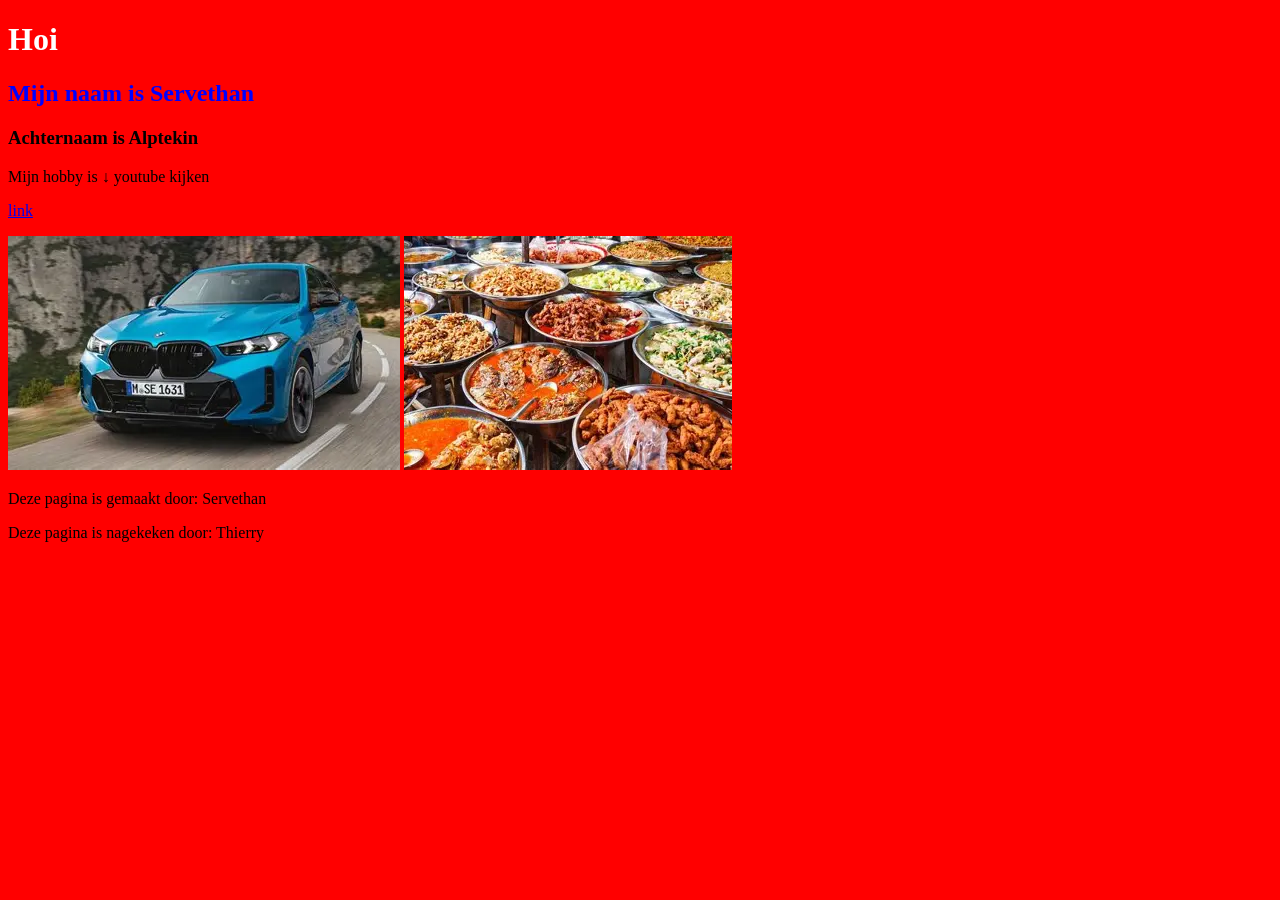
<file: opdracht_2-1/index.html>
<!DOCTYPE html>
<html lang="en">
<head>
    <meta charset="UTF-8">
    <meta name="viewport" content="width=device-width, initial-scale=1.0">
    <title>Document</title>
    <link rel="stylesheet" href="main.css">
</head>
<body>
    <h1>Hoi</h1>
    <h2>Mijn naam is Servethan<h2>
    <h3>Achternaam is Alptekin</h3>
    <p>Mijn hobby is ↓ youtube kijken</p>
     <a href="https://www.youtube.com/">link</a></p>

    <img src="Foto afbeeldingen/OIP.webp" alt="dit is een auto">
    <img src="Foto afbeeldingen/OIP (1).webp" alt="dit is eten">
    <p>Deze pagina is gemaakt door: Servethan</p>
    <p>Deze pagina is nagekeken door: Thierry</p>
</body>
</html>
</file>
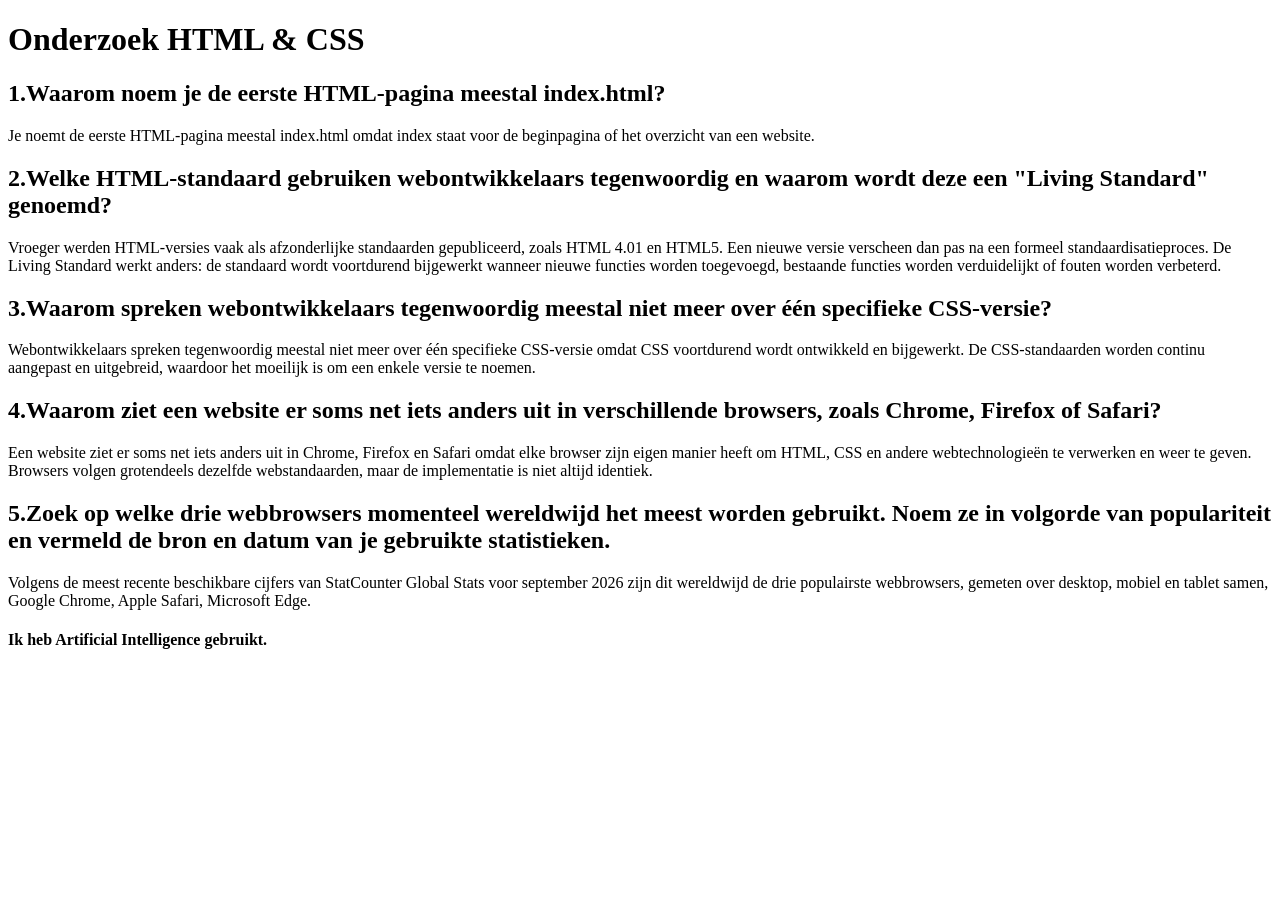
<file: opdracht_2-3/index.html>
<!DOCTYPE html>
<html lang="en">
<head>
    <meta charset="UTF-8">
    <meta name="viewport" content="width=device-width, initial-scale=1.0">
    <title>Document</title>
</head>
<body>
    <h1>Onderzoek HTML & CSS</h1>
<h2>1.Waarom noem je de eerste HTML-pagina meestal index.html?</h2>
<p>Je noemt de eerste HTML-pagina meestal index.html omdat index staat voor de beginpagina of het overzicht van een website.</p>
<h2>2.Welke HTML-standaard gebruiken webontwikkelaars tegenwoordig en waarom wordt deze een "Living Standard" genoemd?</h2>
<p>Vroeger werden HTML-versies vaak als afzonderlijke standaarden gepubliceerd, zoals HTML 4.01 en HTML5. Een nieuwe versie verscheen dan pas na een formeel standaardisatieproces.

De Living Standard werkt anders: de standaard wordt voortdurend bijgewerkt wanneer nieuwe functies worden toegevoegd, bestaande functies worden verduidelijkt of fouten worden verbeterd.</p>
<h2>3.Waarom spreken webontwikkelaars tegenwoordig meestal niet meer over één specifieke CSS-versie?</h2>
<p>Webontwikkelaars spreken tegenwoordig meestal niet meer over één specifieke CSS-versie omdat CSS voortdurend wordt ontwikkeld en bijgewerkt. De CSS-standaarden worden continu aangepast en uitgebreid, waardoor het moeilijk is om een enkele versie te noemen.</p>
<h2>4.Waarom ziet een website er soms net iets anders uit in verschillende browsers, zoals Chrome, Firefox of Safari?</h2>
<p>Een website ziet er soms net iets anders uit in Chrome, Firefox en Safari omdat elke browser zijn eigen manier heeft om HTML, CSS en andere webtechnologieën te verwerken en weer te geven. Browsers volgen grotendeels dezelfde webstandaarden, maar de implementatie is niet altijd identiek.</p>
<h2>5.Zoek op welke drie webbrowsers momenteel wereldwijd het meest worden gebruikt. Noem ze in volgorde van populariteit en vermeld de bron en datum van je gebruikte statistieken. </h2>
<p>Volgens de meest recente beschikbare cijfers van StatCounter Global Stats voor september 2026 zijn dit wereldwijd de drie populairste webbrowsers, gemeten over desktop, mobiel en tablet samen, Google Chrome, Apple Safari, Microsoft Edge.</p>
<h4>Ik heb Artificial Intelligence gebruikt.</h4>
</body>
</html>
</file>
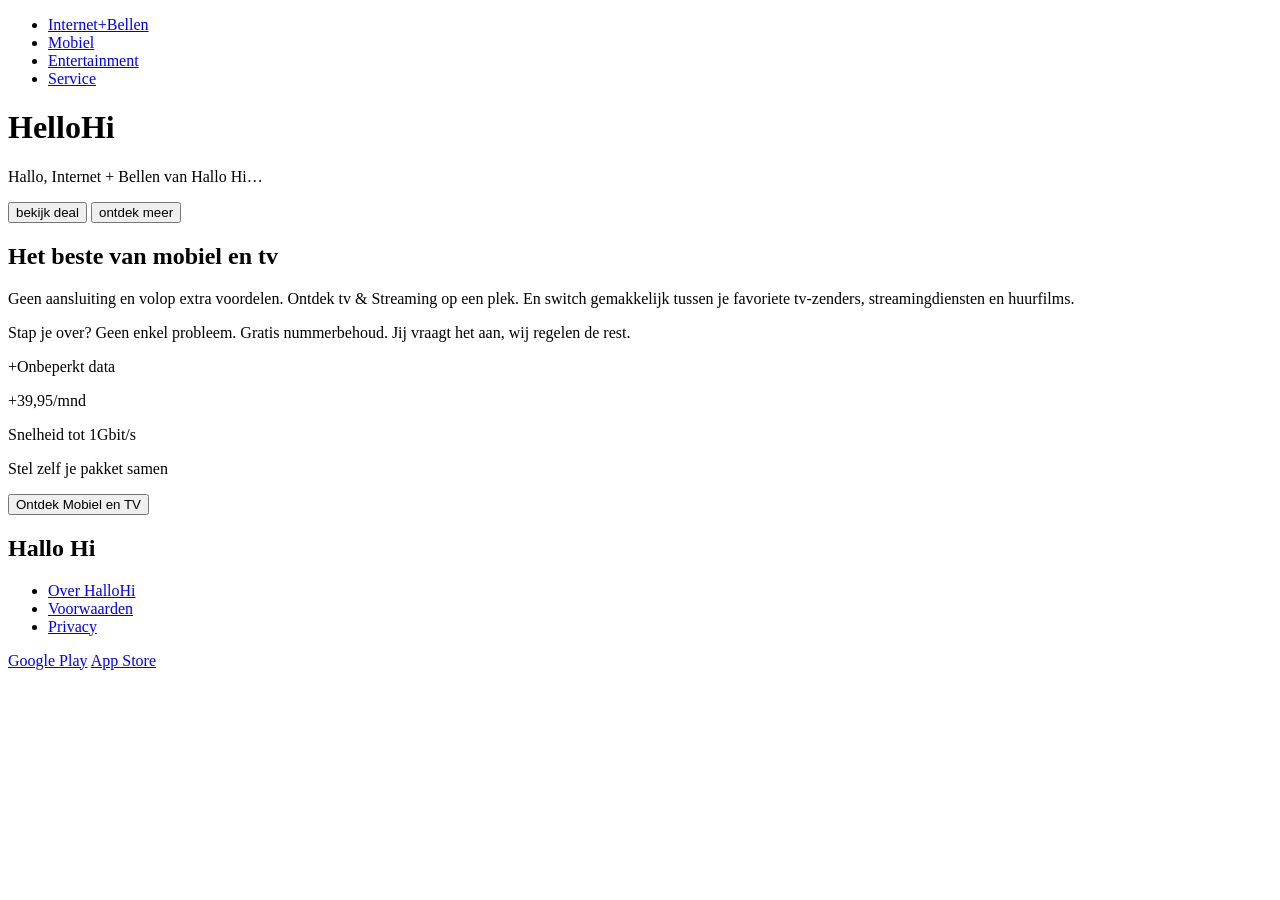
<file: opdracht_3-1/index.html>
<!DOCTYPE html>
<html lang="en">
<head>
    <meta charset="UTF-8">
    <meta name="viewport" content="width=device-width, initial-scale=1.0">
    <title>Document</title>
</head>
<body>
    <header>
        <nav>
            <ul>
                <li><a href="#">Internet+Bellen</a></li>
                <li><a href="#">Mobiel</a></li>
                <li><a href="#">Entertainment</a></li>
                <li><a href="#">Service</a></li>
            </ul>
        </nav>
    </header>
    <header><h1>HelloHi</h1></header>
    <section>
        <p>Hallo, Internet + Bellen van Hallo Hi…</p>
        <button>bekijk deal</button>
        <button>ontdek meer</button>
    </section>
    <section>
        <h2>Het beste van mobiel en tv</h2>
        <p>Geen aansluiting en volop extra voordelen.
            Ontdek tv & Streaming op een plek. En switch gemakkelijk
            tussen je favoriete tv-zenders, streamingdiensten en huurfilms.</p>
            <p>Stap je over? Geen enkel probleem. Gratis nummerbehoud.
            Jij vraagt het aan, wij regelen de rest.</p>
            <p> +Onbeperkt data </p>
            <p>+39,95/mnd</p>
            <p>Snelheid tot 1Gbit/s</p>
            <p>Stel zelf je pakket samen</p>
            <button>Ontdek Mobiel en TV</button>
    </section>
    <footer>
    <h2>Hallo Hi</h2>

    <ul>
        <li><a href="#">Over HalloHi</a></li>
        <li><a href="#">Voorwaarden</a></li>
        <li><a href="#">Privacy</a></li>
    </ul>

    <div>
        <a href="#">Google Play</a>
        <a href="#">App Store</a>
    </div>
</footer>


    
</body>
</html>
</file>
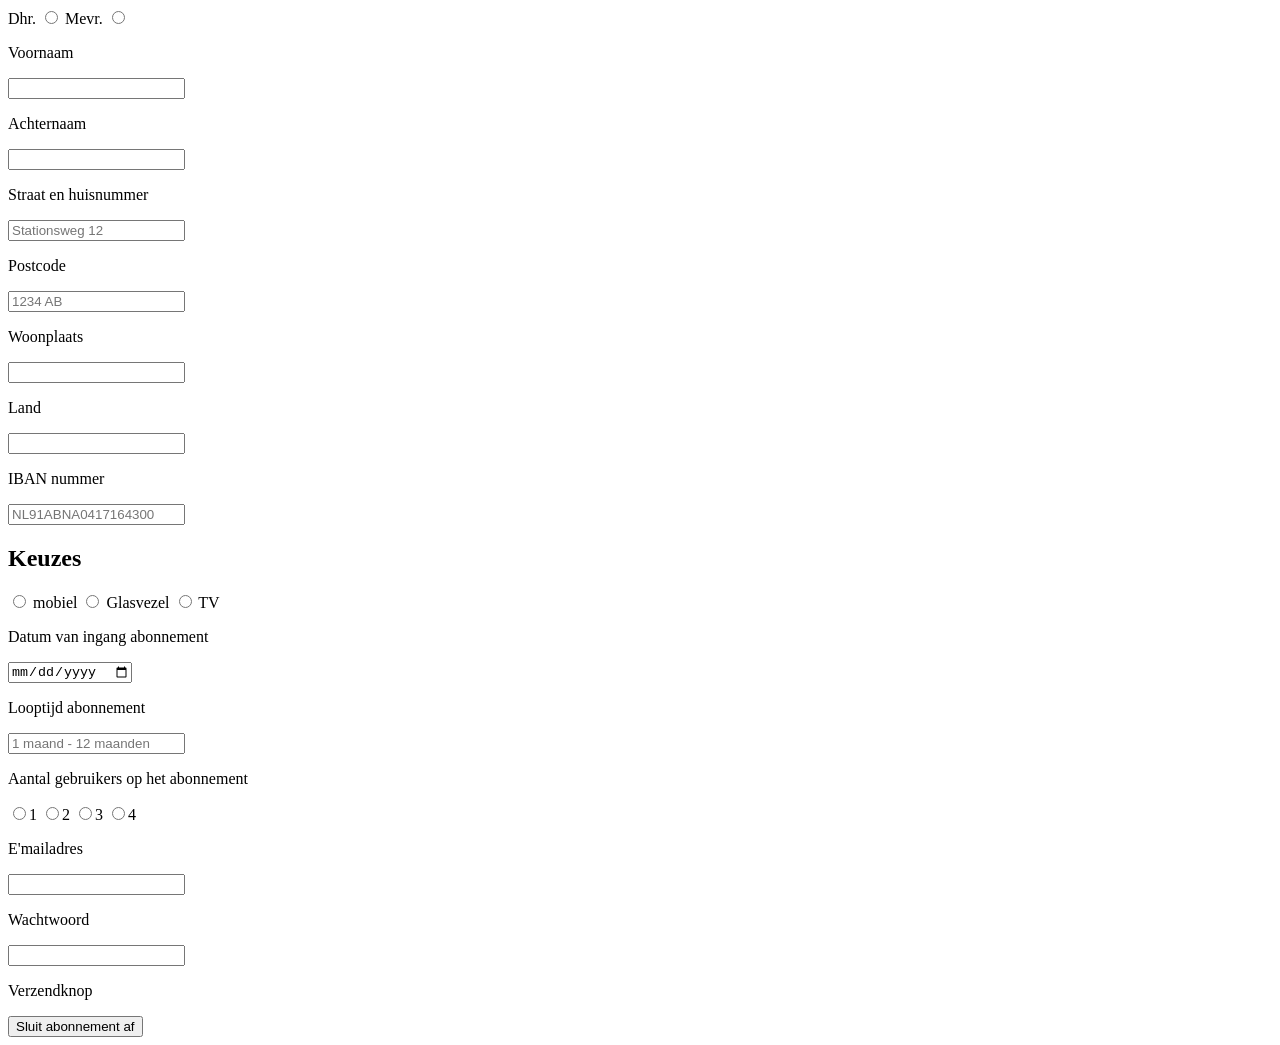
<file: opdracht_3-2/index.html>
<!DOCTYPE html>
<html lang="en">
<head>
    <meta charset="UTF-8">
    <meta name="viewport" content="width=device-width, initial-scale=1.0">
    <title>Document</title>
</head>
<body>
    <FORm>
        Dhr.
        <input type="radio">
        Mevr.
        <input type="radio">
        <p>Voornaam</p>
         <input type="text">
         <p>Achternaam</p>
         <input type="text">

         <p>Straat en huisnummer</p> 
         <input type="text" placeholder="Stationsweg 12">
         <p>Postcode</p>
         <input type="text" placeholder="1234 AB">
         <p>Woonplaats</p>
         <input type="text">

         <p>Land</p>
         <input type="text">
         <p>IBAN nummer</p>
         <input type="text" placeholder="NL91ABNA0417164300">

         <h2>Keuzes</h2>
         <input type="radio" >
         mobiel
         <input type="radio">
         Glasvezel
         <input type="radio">
         TV

         <p>Datum van ingang abonnement</p>
         <input type="date">
         <p>Looptijd abonnement</p>
         <input type="text" placeholder="1 maand - 12 maanden">
         <p>Aantal gebruikers op het abonnement</p>
         <input type="radio" name="gebruikers">1
         <input type="radio" name="gebruikers">2
         <input type="radio" name="gebruikers">3
         <input type="radio" name="gebruikers">4

         <p>E'mailadres</p>
         <input type="email">
         <p>Wachtwoord</p>
         <input type="password">
         <p>Verzendknop</p>
         <button>Sluit abonnement af</button>


    </FORm>
</body>
</html>
</file>
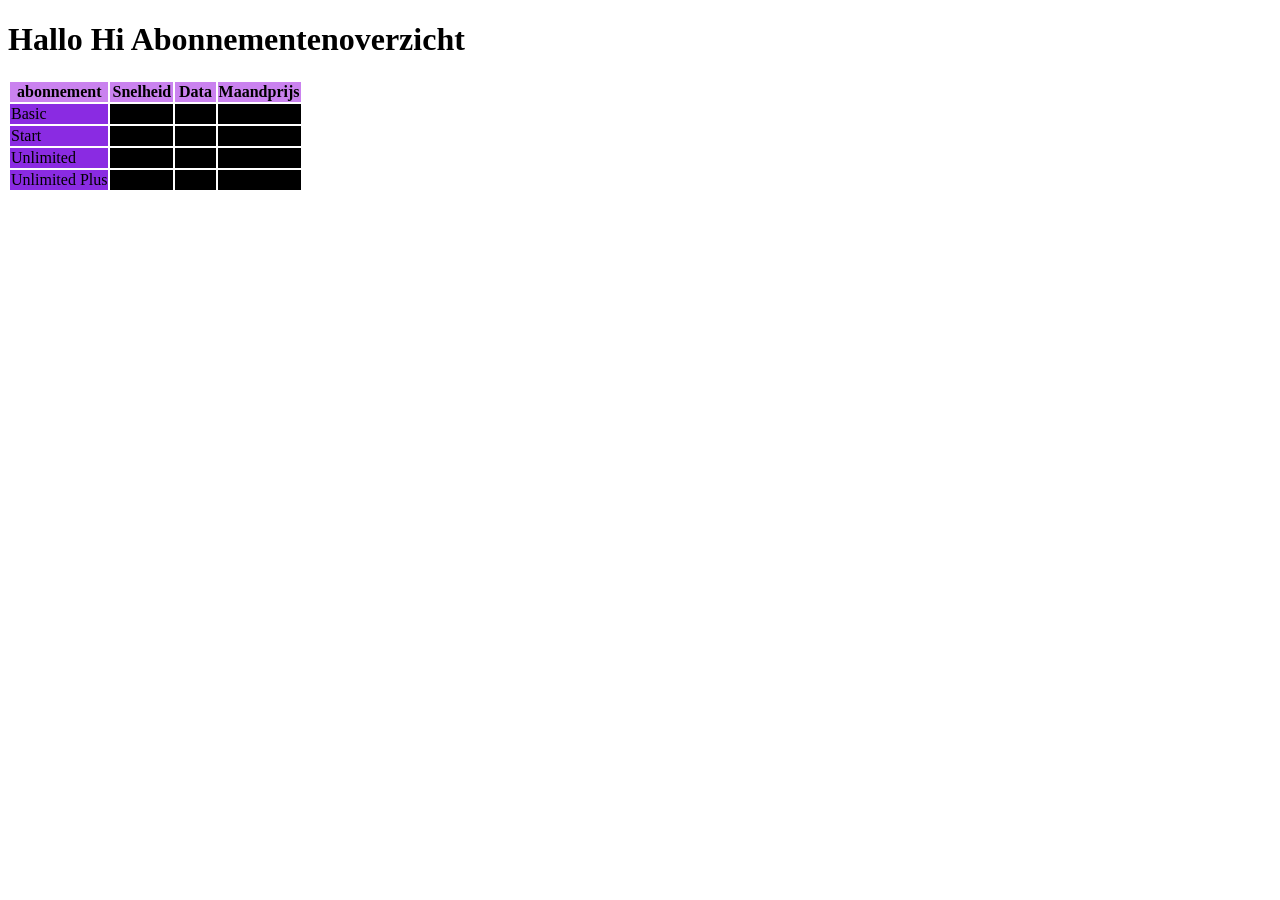
<file: opdracht_3-3/index.html>
<!DOCTYPE html>
<html lang="en">
<head>
    <link rel="stylesheet" href="main.css">
    <meta charset="UTF-8">
    <meta name="viewport" content="width=, initial-scale=1.0">
    <title>Document</title>
</head>
<body>
    <h1>Hallo Hi Abonnementenoverzicht</h1>
<table>
    <tr>
        <th>abonnement</th>
        <th>Snelheid</th>
        <th>Data</th>
        <th>Maandprijs</th>
    </tr>
    <tr>
        <td id="kleur1">Basic</td>
        <td id="kleur16">300 Mb/s</td>
        <td id="kleur15">2GB</td>
        <td id="kleur14">16,50,-</td>
    </tr>
    <tr>
        <td id="kleur2">Start</td>
        <td id="kleur13">300 mb/s</td>
        <td id="kleur12">10GB</td>
        <td id="kleur11">18,00,-</td>
    </tr>
    <tr>
        <td id="kleur3">Unlimited</td>
        <td id="kleur8">400 mb/s</td>
        <td id="kleur9">50GB</td>
        <td id="kleur10">32,50,-</td>
    </tr>
    <tr>
        <td id="kleur4">Unlimited Plus</td>
        <td id="kleur5">700 mb/s</td>
        <td id="kleur6">60GB</td>
        <td id="kleur7">37,50,-</td>
    </tr>
</table>
</body>
</html>
</file>
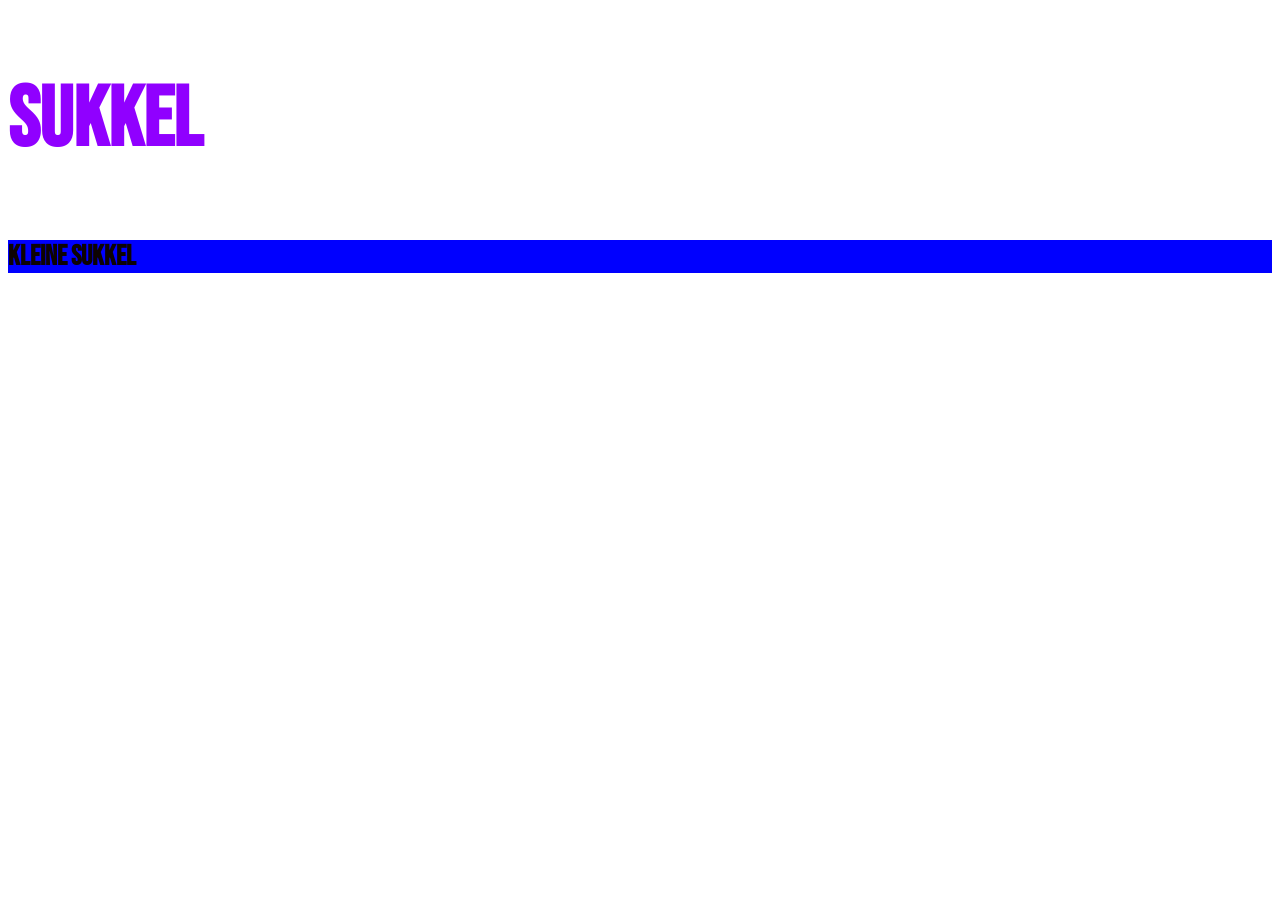
<file: opdracht_4-1/index.html>
<!DOCTYPE html>
<html lang="en">

<head>
    <meta charset="UTF-8">
    <meta name="viewport" content="width=device-width, initial-scale=1.0">
    <link rel="preconnect" href="https://fonts.googleapis.com">
    <link rel="preconnect" href="https://fonts.gstatic.com" crossorigin>
    <link href="https://fonts.googleapis.com/css2?family=Bebas+Neue&display=swap" rel="stylesheet">

    <link rel="stylesheet" href="style.css">
    <title>Document</title>
</head>

<body>
    <h2>sukkel</h2>
    <nav class="paragraaf">
        <p>Kleine sukkel</p>
    </nav>

</body>

</html>
</file>
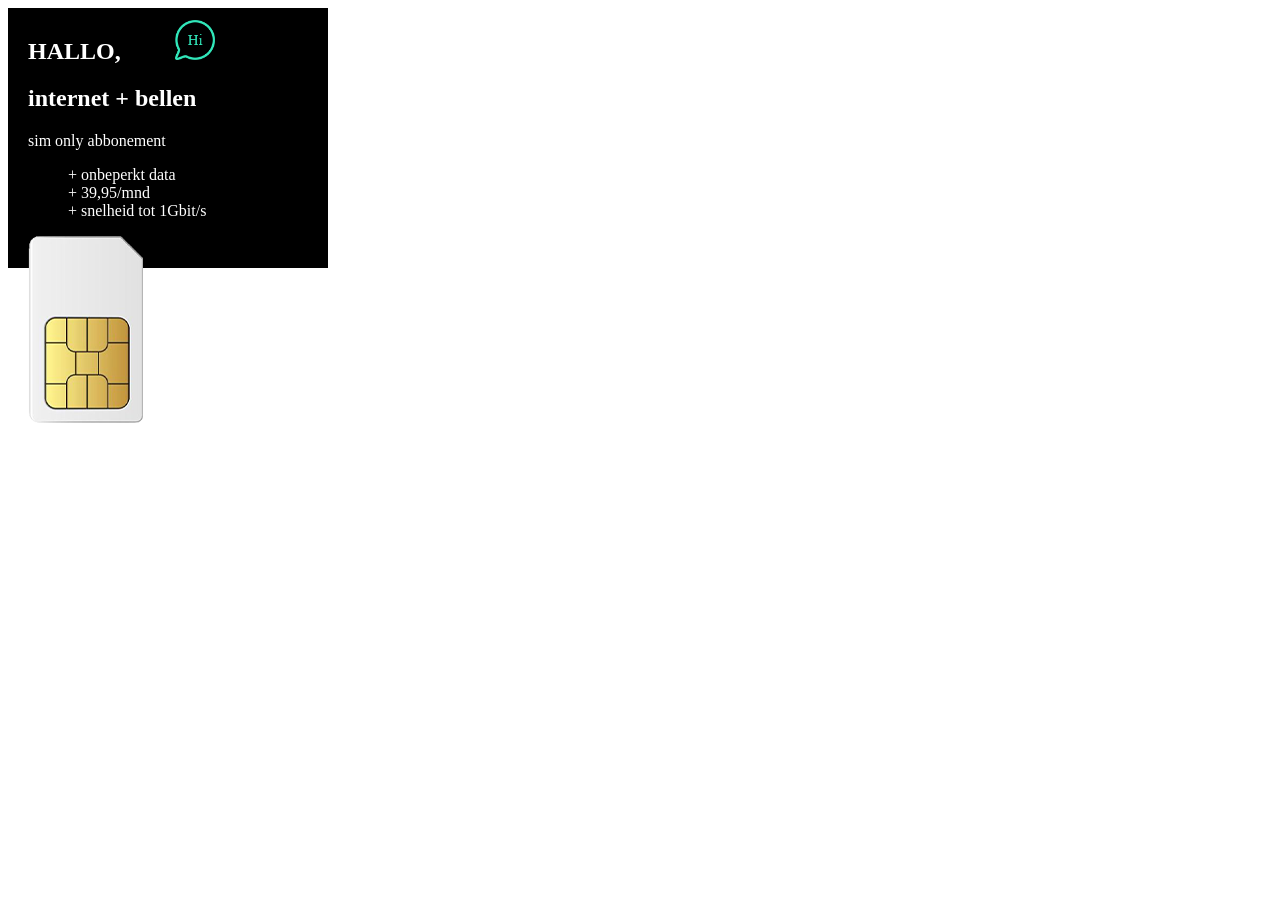
<file: opdracht_5-1/index.html>
<!DOCTYPE html>
<html lang="en">
<head>
    <meta charset="UTF-8">
    <meta name="viewport" content="width=device-width, initial-scale=1.0">
    <title>Document</title>
    <link rel="stylesheet" href="main.css">
</head>
<body>
    <div>
    <section class="sectionblack">
        <h1>HALLO,</h1>
        <h2>internet + bellen</h2>
        <p>sim only abbonement</p>
        <ul>
            <li>+ onbeperkt data</li>
            <li>+ 39,95/mnd</li>
            <li>+ snelheid tot 1Gbit/s</li>
        </ul>
        <img CLASS="HI" src="image/hi.png" alt="HI">
        <img src="image/simKaart.png" alt="sim kaart">
        <img class=""  
        </section>
    </div>
</body>
</html>
</file>
<file: opdracht_2-1/main.css>
body{
    background-color: rgb(255, 0, 0);
}
h1{color: white;
}
h2{
    color: blue;
}
</file>
<file: opdracht_3-3/main.css>
th{
    background-color: rgb(202, 130, 239);
}
#kleur1 {
    background-color: blueviolet;
}
#kleur2 {
    background-color: blueviolet;
}
#kleur3{
    background-color: blueviolet;
}
#kleur4{
    background-color: blueviolet;
}
#kleur5{
    background-color: black;
}
 #kleur6{
    background-color: black;
 } 
 #kleur7{
    background-color: black;
 }
#kleur8{
    background-color: black;
}
#kleur9{
    background-color: black;
}
#kleur10{
    background-color: black;
}
#kleur11{
    background-color: black;
}
#kleur12{
    background-color: black;
}
#kleur13{
    background-color: black;
}
#kleur14{
    background-color: black;
}
#kleur15{
    background-color: black;
}
#kleur16{
    background-color: black;
}
</file>
<file: opdracht_4-1/style.css>
body {
    font-family: "Bebas Neue", sans-serif;
  font-weight: 400;
  font-style: normal;font-size: 56px;color: #9000ff
  ;font-weight: 800;
}
body p{
 font-size: normal;
 font-size: 28px;
 color: #0d0303;
}

.paragraaf {
  background-color: blue;
}
</file>
<file: opdracht_5-1/main.css>
.sectionblack{
    background-color: black;
    color: white;
    padding-left: 20px;
    padding-top: 10px;
    height: 250px;
    width: 300px;
}
li{
    list-style: none;
}
.HI{
    position: absolute;
    height: 40px;
    top: 20px;
    left: 175px;
}
</file>
